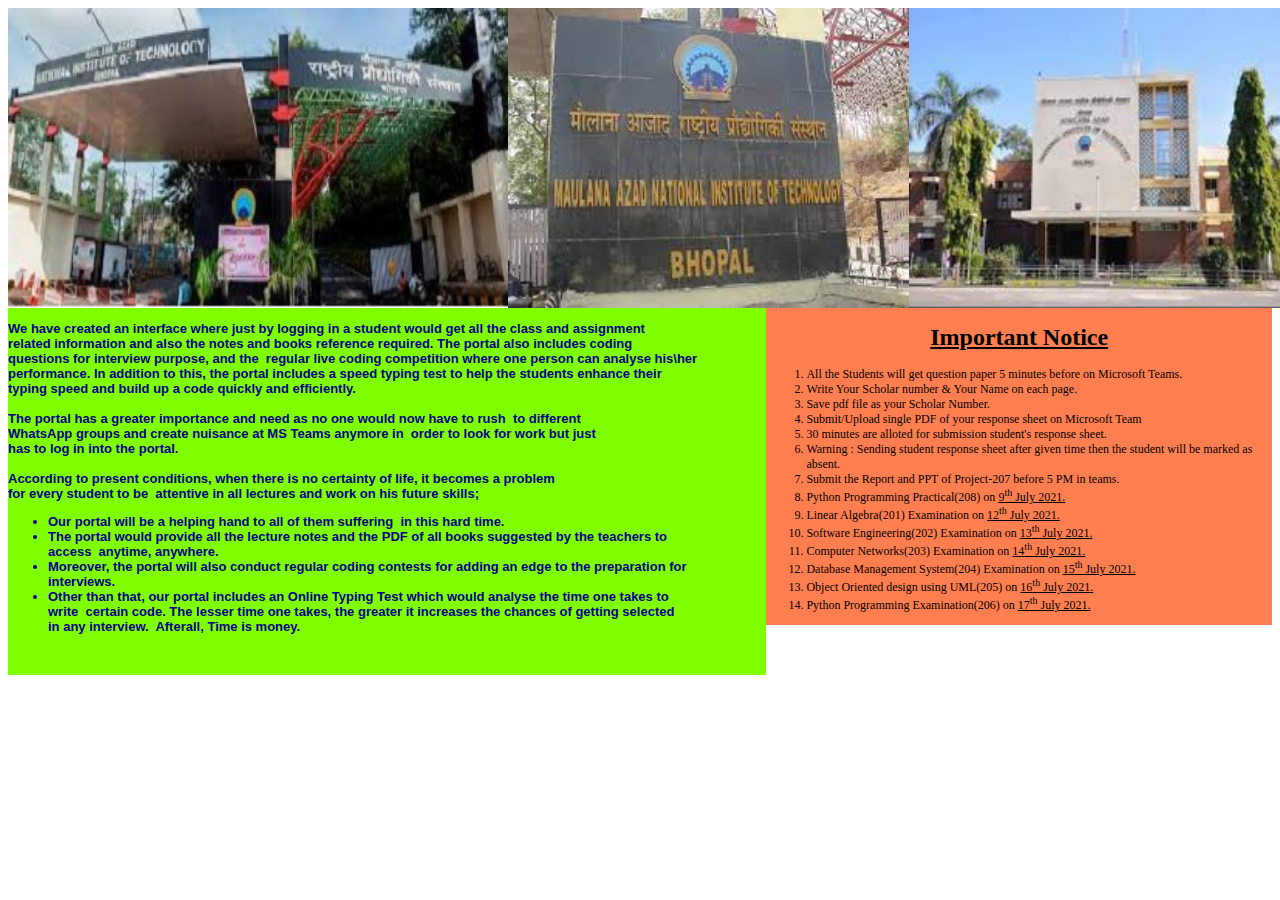
<file: index.html>
<html>
<head>
    <title>Home Page</title>
    <link rel="stylesheet" href="design.css">
</head>
<body>

<div class="books">
    <img src="manitcampus.jpg" height="300px" width="500px" >
    <img src="manitcampus2.jpg" height="300px" width="600px">
    <img src="manitcampus1.jpg" height="300px" width="500px">
</div>
<div class="books">
<div class="notes_home">
<pre><b><font face="Arial" size="2.5" color="darkblue">We have created an interface where just by logging in a student would get all the class and assignment
related information and also the notes and books reference required. The portal also includes coding 
questions for interview purpose, and the  regular live coding competition where one person can analyse his\her
performance. In addition to this, the portal includes a speed typing test to help the students enhance their
typing speed and build up a code quickly and efficiently.
        
The portal has a greater importance and need as no one would now have to rush  to different 
WhatsApp groups and create nuisance at MS Teams anymore in  order to look for work but just
has to log in into the portal.
        
According to present conditions, when there is no certainty of life, it becomes a problem 
for every student to be  attentive in all lectures and work on his future skills; <ul><li>Our portal will be a helping hand to all of them suffering  in this hard time.</li><li>The portal would provide all the lecture notes and the PDF of all books suggested by the teachers to 
access  anytime, anywhere.</li><li>Moreover, the portal will also conduct regular coding contests for adding an edge to the preparation for 
interviews.</li><li>Other than that, our portal includes an Online Typing Test which would analyse the time one takes to 
write  certain code. The lesser time one takes, the greater it increases the chances of getting selected 
in any interview.  Afterall,<b> Time is money.</b></li></ul>
</font></b></pre>
    </div>
<div class="notice">
<h1>Important Notice</h1>
<ol><li>All the Students will get question paper 5 minutes  before  on  Microsoft Teams.</li>
    <li>Write Your Scholar number & Your Name on each page.</li>
    <li>Save pdf file as your Scholar Number.</li>
    <li>Submit/Upload single PDF of your response sheet on Microsoft Team</li>
    <li>30 minutes are alloted for submission  student's response sheet.</li>
    <li>Warning : Sending student response sheet after given time then the student will be marked as absent.</li>
    <li>Submit the Report and PPT of Project-207 before 5 PM in teams.</li>
    <li>Python Programming Practical(208) on <u>9<sup>th</sup> July 2021.</u></li>
    <li>Linear Algebra(201) Examination on <u>12<sup>th</sup> July 2021.</u></li>
    <li>Software Engineering(202) Examination on <u>13<sup>th</sup> July 2021.</u></li>
    <li>Computer Networks(203) Examination on <u>14<sup>th</sup> July 2021.</u></li>
    <li>Database Management System(204) Examination on <u>15<sup>th</sup> July 2021.</u></li>
    <li>Object Oriented design using UML(205) on <u>16<sup>th</sup> July 2021.</u></li>
    <li>Python Programming Examination(206) on <u>17<sup>th</sup> July 2021.</u></li>
</ol>
</div>
</div>
</body>
</html>
</file>
<file: design.css>
footer
{
    text-align: center;
    text-decoration-color: black;
    background-color: cornsilk;
}
.intro1
{
    
    text-decoration-color:black;
    font-family: cursive;
    display: flex;
    background-color:cadetblue;
    font-size: 28px;
    padding-left: 20px;
    padding-right: 20px;
}
.intro1 img
{
    border-radius: 50%;
    border-image-width: 20%;
}
.intro2
{
    
    text-decoration-color:black;
    font-family: cursive;
    display: flex;
    background-color:darkturquoise;
}
nav a
{
    text-decoration: none;
    margin:20px;
}

#clock 
{
    font-size: 28px;
    width: 28px;
    margin: 2px;
}
.odd
{
    background-color: antiquewhite;
    font-family: cursive;
}
.even
{
    background-color: aquamarine;
    font-family: cursive;
}
.even ul,.odd ul
{
    list-style: circle;
}
.books
{
    display:flex;
}
.books h1
{
    text-align: center;
    text-decoration: underline;
}
.notes_even
{
    background-color:coral;
    font-family: cursive;
}
notes_even h1
{
   text-align: center;
    text-decoration:underline;
    font-family:fantasy;
}
.notes_odd
{
    background-color:chartreuse;
    font-family: cursive;
}
.back
{
    background-color: cornflowerblue;
}
.teach1 img, .teach2 img
{
    border-image-width: 40%;
}
.teach1
{
    background-color: darkgray;
}
.teach2
{
    background-color: darkseagreen;
}
.notice
{
    background-color:coral;
    font-family: cursive;
    font-size: 12px;
    width:40%;
    height:50%;
}
.notes_home
{
    background-color:chartreuse;
    font-family: cursive;
    width:60%;  
    height:50%;
}
</file>
